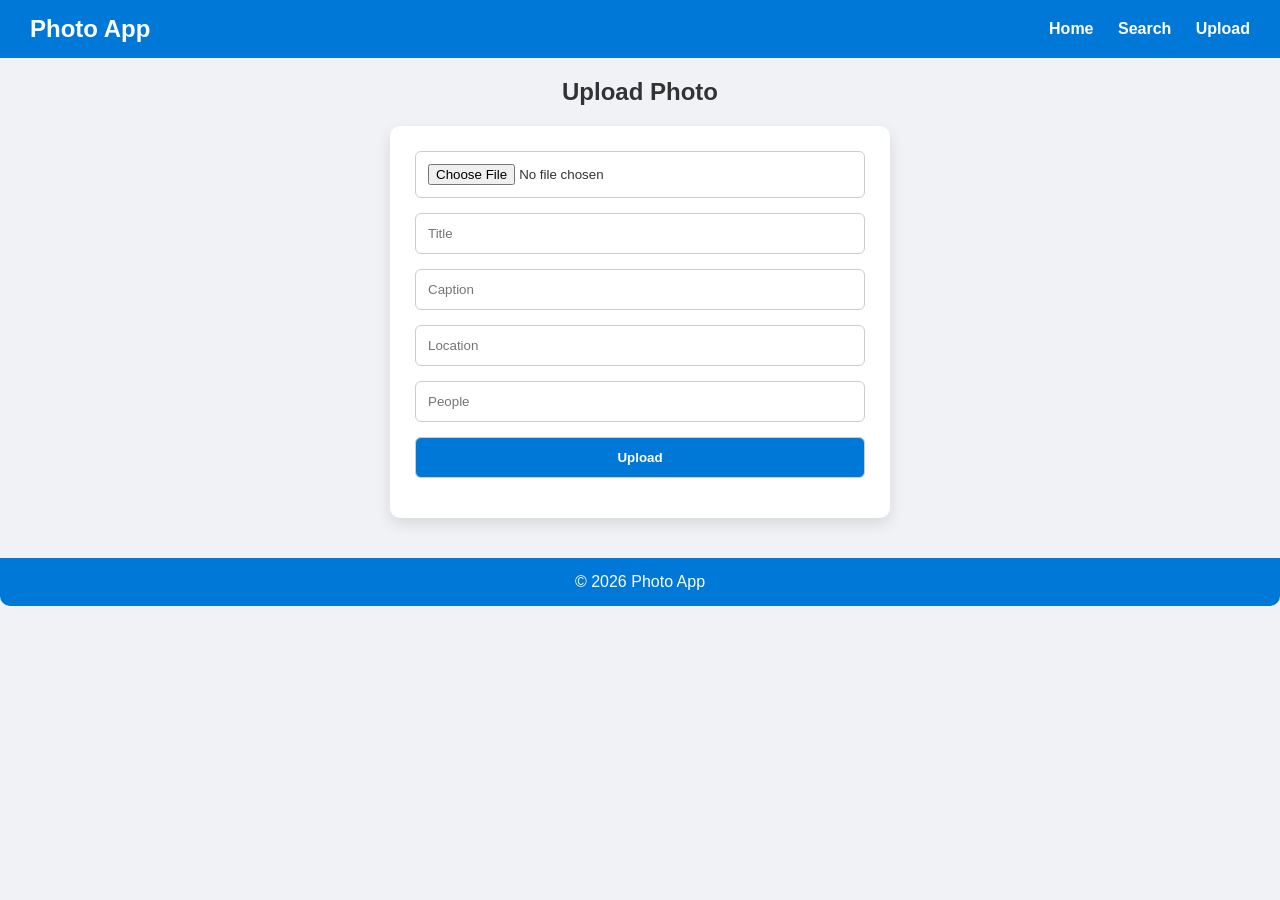
<file: creator.html>
<!DOCTYPE html>
<html lang="en">
<head>
  <meta charset="UTF-8">
  <title>Upload Photo</title>
  <link rel="stylesheet" href="css/style.css">
</head>
<body>
  <nav>
    <h1>Photo App</h1>
    <div>
      <a href="index.html">Home</a>
      <a href="search.html">Search</a>
      <a href="creator.html">Upload</a>
    </div>
  </nav>

  <div class="container">
    <h2 style="text-align:center; margin:20px 0;">Upload Photo</h2>
    <form id="uploadForm">
      <input type="file" id="photo" required>
      <input type="text" id="title" placeholder="Title">
      <input type="text" id="caption" placeholder="Caption">
      <input type="text" id="location" placeholder="Location">
      <input type="text" id="people" placeholder="People">
      <button type="button" onclick="uploadPhoto()">Upload</button>
    </form>
  </div>

  <footer>© 2026 Photo App</footer>
  <script src="js/main.js"></script>
</body>
</html>
</file>
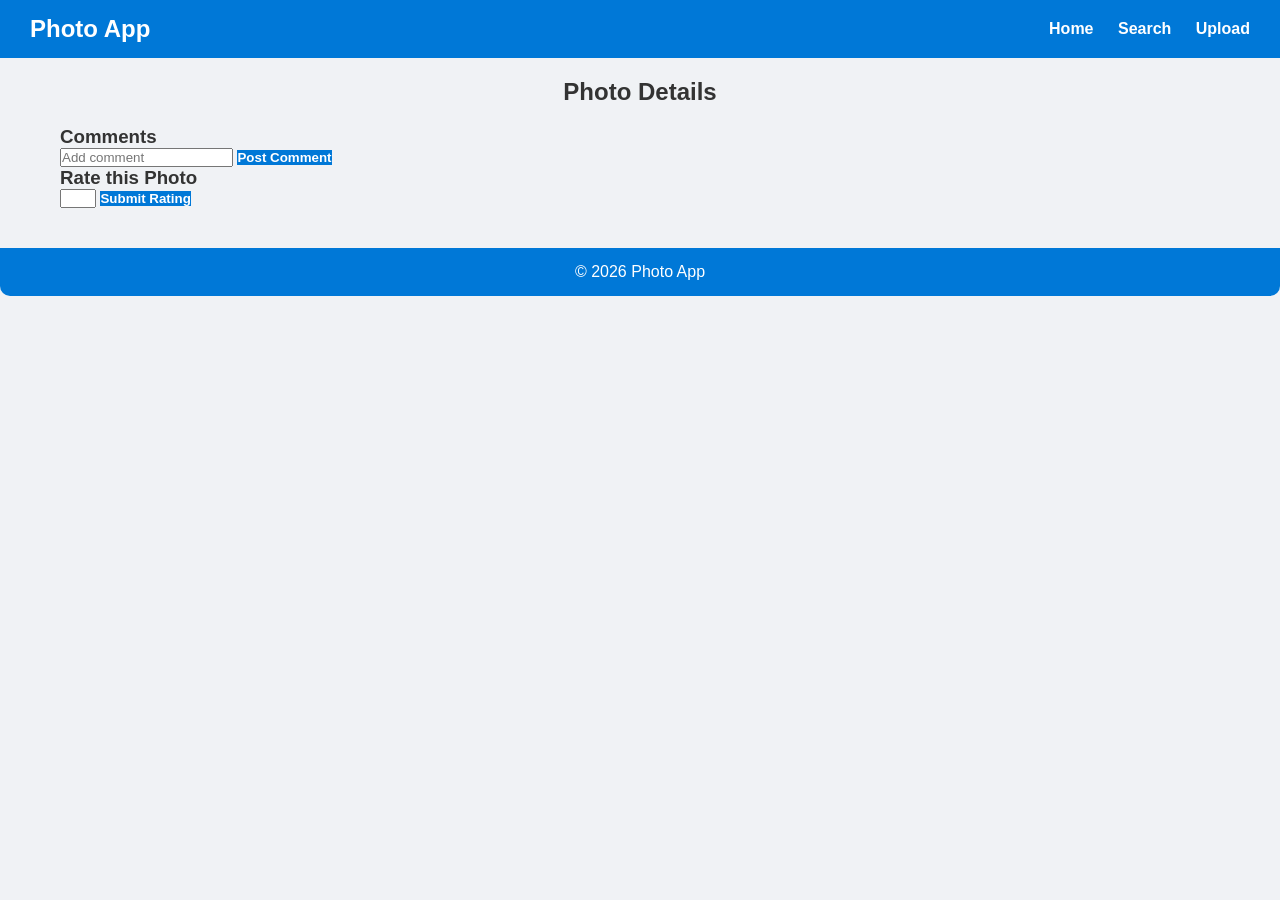
<file: photo.html>
<!DOCTYPE html>
<html lang="en">
<head>
  <meta charset="UTF-8">
  <title>Photo Details</title>
  <link rel="stylesheet" href="css/style.css">
</head>
<body>
  <nav>
    <h1>Photo App</h1>
    <div>
      <a href="index.html">Home</a>
      <a href="search.html">Search</a>
      <a href="creator.html">Upload</a>
    </div>
  </nav>

  <div class="container">
    <h2 style="text-align:center; margin:20px 0;">Photo Details</h2>
    <div id="photo-container"></div>

    <h3>Comments</h3>
    <input type="text" id="comment" placeholder="Add comment">
    <button onclick="addComment()">Post Comment</button>

    <h3>Rate this Photo</h3>
    <input type="number" id="rating" min="1" max="5">
    <button onclick="ratePhoto()">Submit Rating</button>
  </div>

  <footer>© 2026 Photo App</footer>
  <script src="js/main.js"></script>
  <script>
    const photoId = new URLSearchParams(window.location.search).get('id');
    loadPhoto(photoId);
  </script>
</body>
</html>
</file>
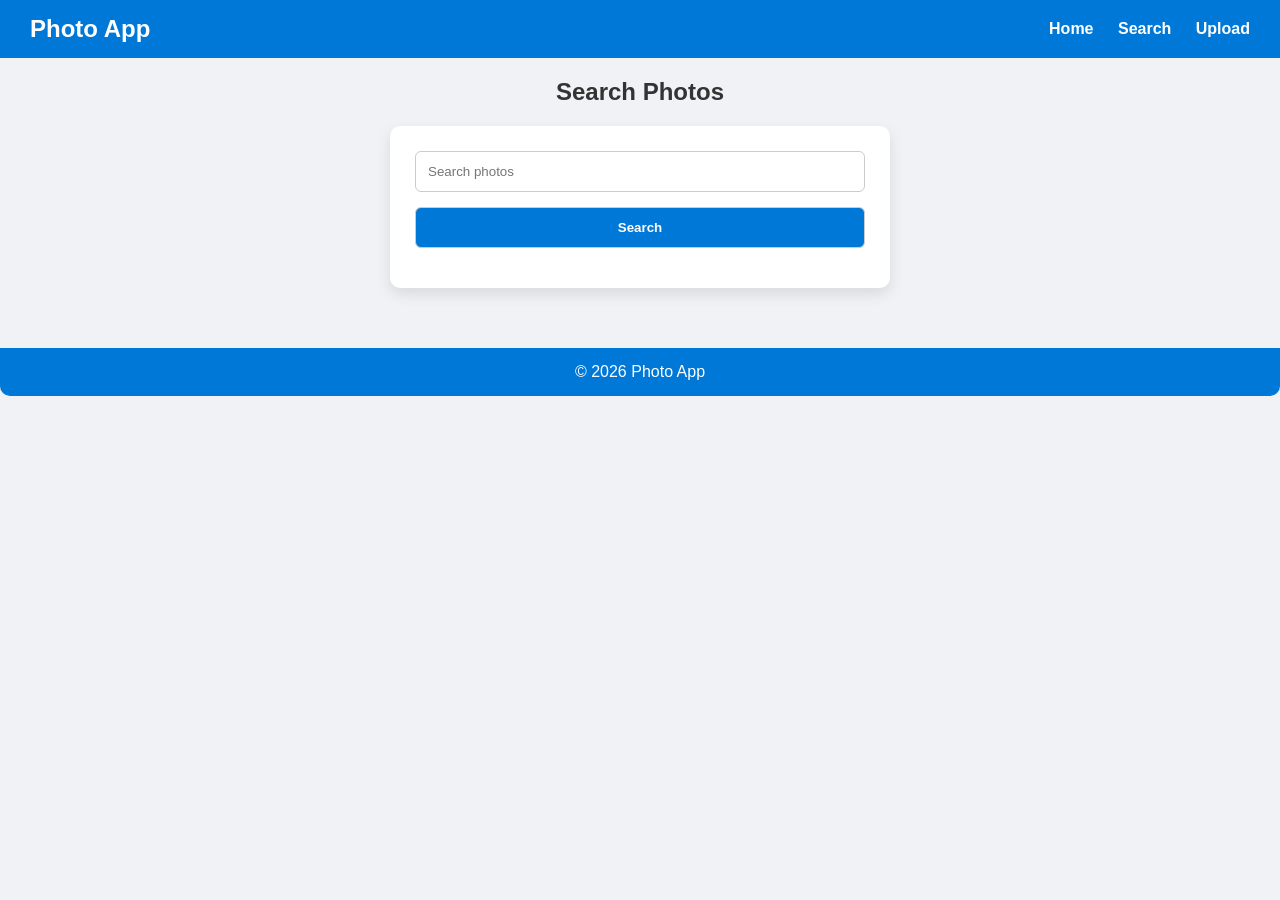
<file: search.html>
<!DOCTYPE html>
<html lang="en">
<head>
  <meta charset="UTF-8">
  <title>Photo App - Search</title>
  <link rel="stylesheet" href="css/style.css">
</head>
<body>
  <nav>
    <h1>Photo App</h1>
    <div>
      <a href="index.html">Home</a>
      <a href="search.html">Search</a>
      <a href="creator.html">Upload</a>
    </div>
  </nav>

  <div class="container">
    <h2 style="text-align:center; margin:20px 0;">Search Photos</h2>
    <form onsubmit="event.preventDefault(); searchPhotos();">
      <input type="text" id="query" placeholder="Search photos">
      <button type="submit">Search</button>
    </form>
    <div id="search-results" class="photo-grid"></div>
  </div>

  <footer>© 2026 Photo App</footer>
  <script src="js/main.js"></script>
</body>
</html>
</file>
<file: css/style.css>
/* Reset */
* {
  box-sizing: border-box;
  margin: 0;
  padding: 0;
  font-family: 'Segoe UI', Tahoma, Geneva, Verdana, sans-serif;
}

body {
  background-color: #f0f2f5;
  color: #333;
}

/* Navbar */
nav {
  background-color: #0078d7;
  color: white;
  padding: 15px 30px;
  display: flex;
  justify-content: space-between;
  align-items: center;
}

nav h1 {
  font-size: 24px;
}

nav a {
  color: white;
  text-decoration: none;
  margin-left: 20px;
  font-weight: bold;
}

nav a:hover {
  text-decoration: underline;
}

/* Main container */
.container {
  max-width: 1200px;
  margin: 20px auto;
  padding: 0 20px;
}

/* Photo cards layout */
.photo-grid {
  display: flex;
  flex-wrap: wrap;
  gap: 20px;
  justify-content: center;
}

.photo-card {
  background-color: white;
  border-radius: 10px;
  box-shadow: 0 6px 15px rgba(0,0,0,0.1);
  width: 250px;
  text-align: center;
  transition: transform 0.2s;
  overflow: hidden;
}

.photo-card img {
  width: 100%;
  height: 180px;
  object-fit: cover;
}

.photo-card:hover {
  transform: translateY(-5px);
}

.photo-card a {
  display: inline-block;
  margin: 10px 0;
  text-decoration: none;
  color: #0078d7;
  font-weight: bold;
}

/* Forms */
form, #uploadForm {
  background-color: white;
  padding: 25px;
  border-radius: 10px;
  max-width: 500px;
  margin: 20px auto;
  box-shadow: 0 6px 15px rgba(0,0,0,0.1);
}

form input, form button,
#uploadForm input, #uploadForm button {
  width: 100%;
  padding: 12px;
  margin-bottom: 15px;
  border-radius: 6px;
  border: 1px solid #ccc;
}

button {
  background-color: #0078d7;
  color: white;
  border: none;
  cursor: pointer;
  font-weight: bold;
  transition: background 0.2s;
}

button:hover {
  background-color: #005ea1;
}

/* Photo details */
#photo-container img {
  display: block;
  margin: 0 auto;
  max-width: 80%;
  border-radius: 10px;
  margin-bottom: 15px;
}

/* Footer */
footer {
  text-align: center;
  padding: 15px;
  margin-top: 40px;
  background-color: #0078d7;
  color: white;
  border-radius: 0 0 10px 10px;
}
</file>
